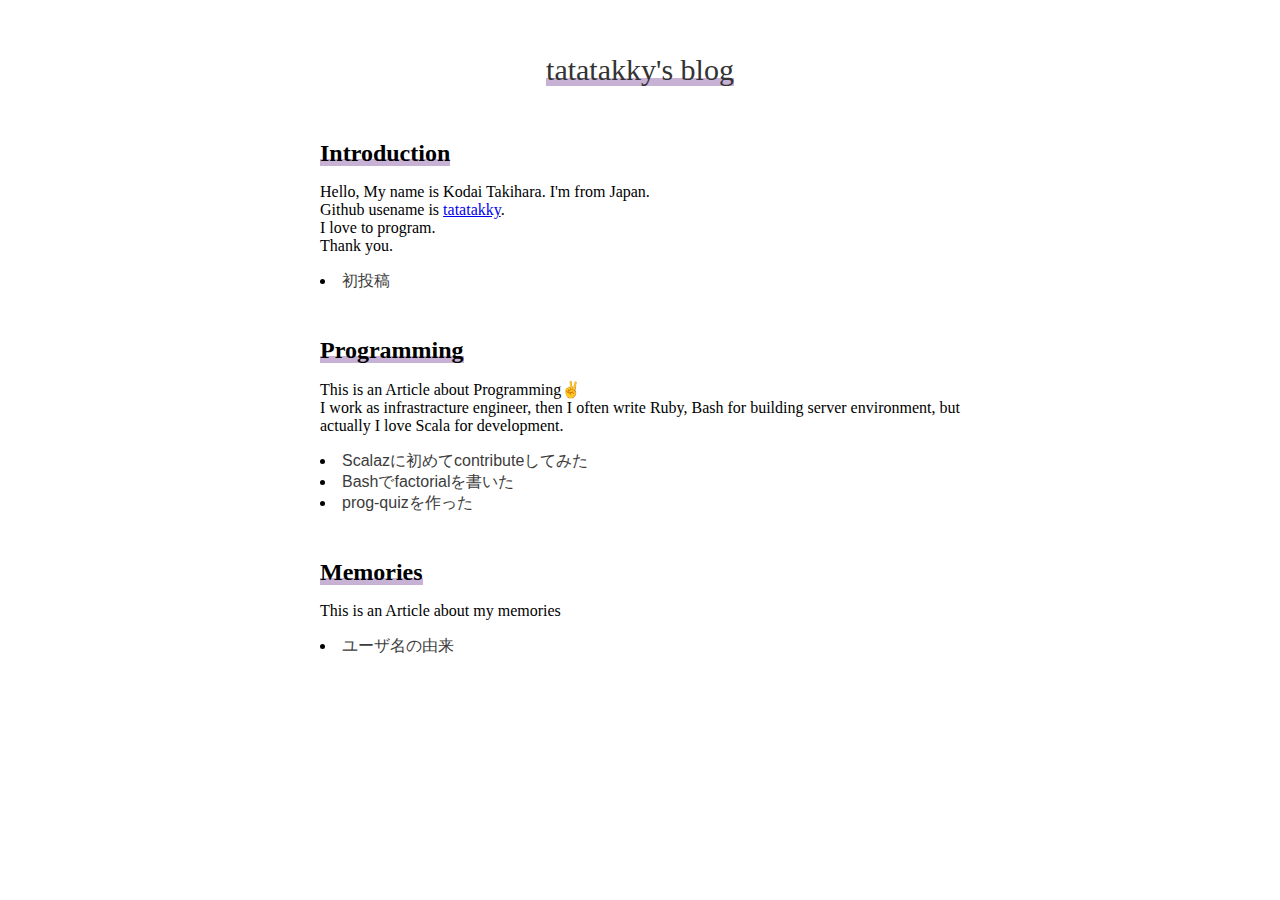
<file: index.html>
<!DOCTYPE html>
<html>
  <head>
    <meta charset="utf-8" />
    <meta name="viewport" content="width=device-width,initial-scale=1.0,minimum-scale=1.0">
    <link rel="stylesheet" type="text/css" href="./css/style.css">
  </head>
  <body>
    <header>
      <h1><span class="under">tatatakky's blog</span></h1>
    </header>
    <main>
      <section id="main_content" class="inner">
        <h2><span class="under"> Introduction </span></h2>
	<p>
	Hello, My name is Kodai Takihara. I'm from Japan.</br>
	Github usename is
	<a href="https://github.com/tatatakky" target="_blank">tatatakky</a>.</br>
	I love to program. </br>
	Thank you.
	</p>
	<div class="btn1"><li><a href="./blogs/introduction/fstpost.html" class="btn-flat">初投稿</a></li></div>
      </section>

      <section id="main_content" class="inner">
        <h2><span class="under">  Programming </span></h2>
	<p>
	This is an Article about Programming&#9996; </br>
	I work as infrastracture engineer, then I often write Ruby, Bash for building server environment, but actually I love Scala for development.
	</p>
	<div class="btn1"><li><a href="./blogs/programming/fst_scalaz_contribute.html" class="btn-flat">Scalazに初めてcontributeしてみた</a></li></div>
	<div class="btn1"><li><a href="./blogs/programming/factorialsh.html" class="btn-flat">Bashでfactorialを書いた</a></li></div>
	<div class="btn1"><li><a href="./blogs/programming/prog_quiz.html" class="btn-flat">prog-quizを作った</a></li></div>
      </section>

      <section id="main_content" class="inner">
        <h2><span class="under"> Memories </span></h2>
	<p> This is an Article about my memories <p>
	<div class="btn1"><li><a href="./blogs/memories/whytatatakky.html" class="btn-flat">ユーザ名の由来</a></li></div>
      </section>

    </main>
  </body>
</html>
</file>
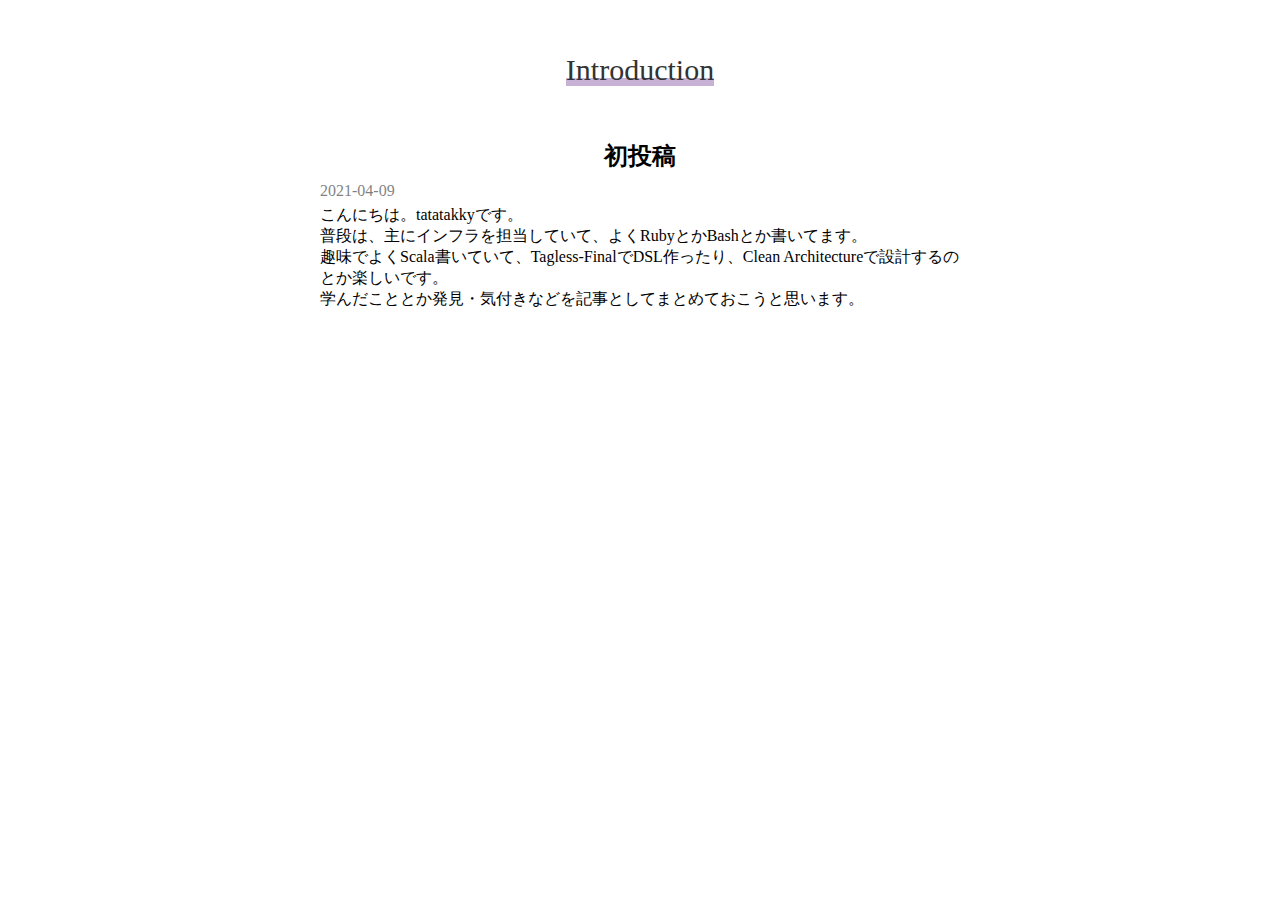
<file: blogs/introduction/fstpost.html>
<!DOCTYPE html>
<html>

	<head>
		<meta charset="utf-8" />
		<meta name="viewport" content="width=device-width,initial-scale=1.0,minimum-scale=1.0">
		<link rel="stylesheet" type="text/css" href="../css/blogstyle.css">
	</head>

	<body>
		<header>
			<h1><span class="under">Introduction</span></h1>
		</header>

		<main>
			<section id="main_content" class="inner">
				<h2> 初投稿 </h2>
				<time>2021-04-09</time>
				<p>
				こんにちは。tatatakkyです。</br>
				普段は、主にインフラを担当していて、よくRubyとかBashとか書いてます。</br>
				趣味でよくScala書いていて、Tagless-FinalでDSL作ったり、Clean Architectureで設計するのとか楽しいです。</br>
				学んだこととか発見・気付きなどを記事としてまとめておこうと思います。</br>
				</p>
			</section>
		</main>
	</body>

</html>
</file>
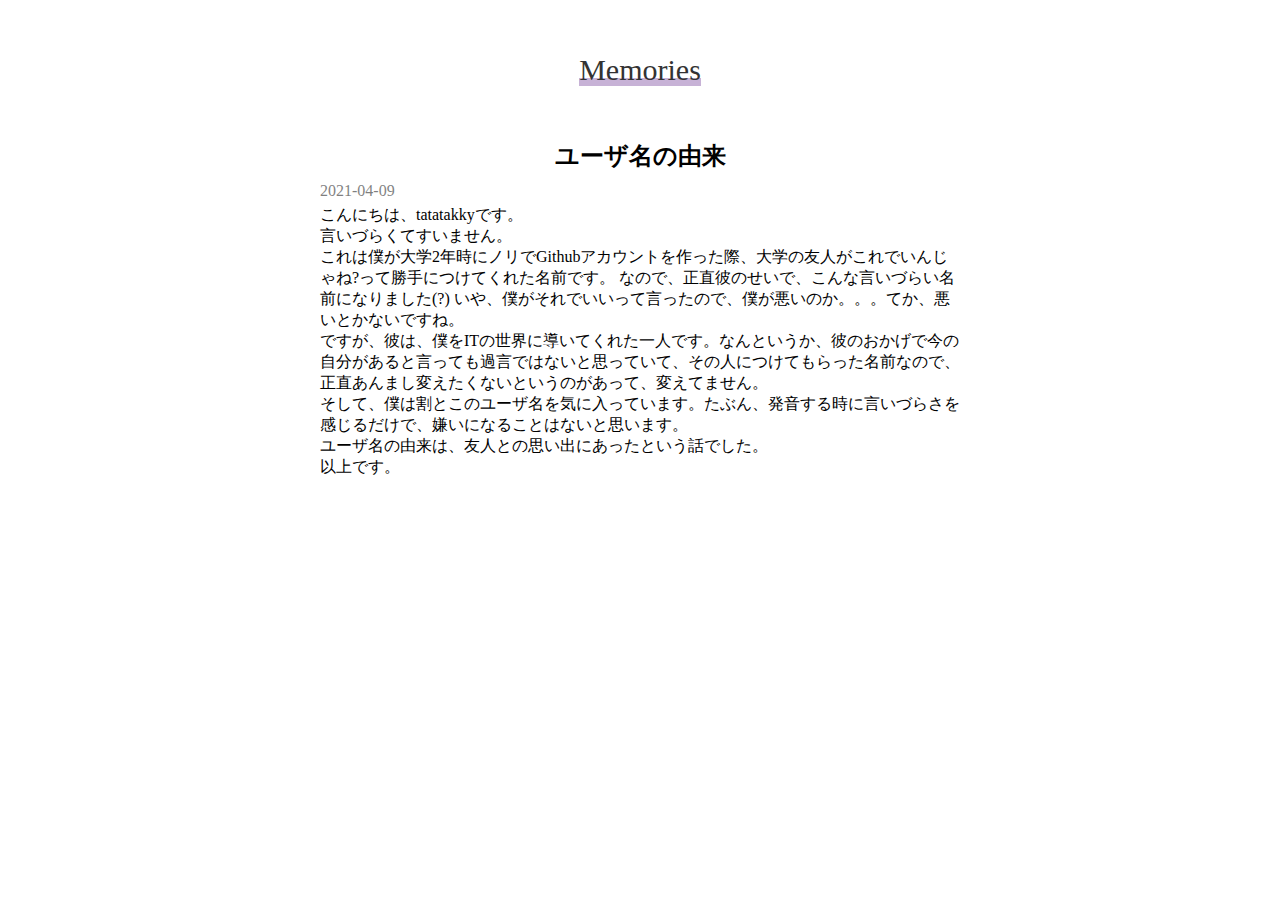
<file: blogs/memories/whytatatakky.html>
<!DOCTYPE html>
<html>

	<head>
		<meta charset="utf-8" />
		<meta name="viewport" content="width=device-width,initial-scale=1.0,minimum-scale=1.0">
		<link rel="stylesheet" type="text/css" href="../css/blogstyle.css">
	</head>

	<body>
		<header>
			<h1><span class="under">Memories</span></h1>
		</header>

		<main>
			<section id="main_content" class="inner">
				<h2> ユーザ名の由来 </h2>
				<time>2021-04-09</time>
				<p>
				こんにちは、tatatakkyです。</br>
				言いづらくてすいません。</br>
				これは僕が大学2年時にノリでGithubアカウントを作った際、大学の友人がこれでいんじゃね?って勝手につけてくれた名前です。
				なので、正直彼のせいで、こんな言いづらい名前になりました(?) いや、僕がそれでいいって言ったので、僕が悪いのか。。。てか、悪いとかないですね。</br>
				ですが、彼は、僕をITの世界に導いてくれた一人です。なんというか、彼のおかげで今の自分があると言っても過言ではないと思っていて、その人につけてもらった名前なので、正直あんまし変えたくないというのがあって、変えてません。</br>
				そして、僕は割とこのユーザ名を気に入っています。たぶん、発音する時に言いづらさを感じるだけで、嫌いになることはないと思います。</br>
				ユーザ名の由来は、友人との思い出にあったという話でした。</br>
				以上です。
				</p>
			</section>
		</main>
	</body>

</html>
</file>
<file: css/style.css>
h1 {
	margin: 40px auto 0 auto;
	font-size: 30px;
	font-weight: 200;
	line-height: 60px;
	text-align: center;
	max-width: 910px;
	color: #333;
}

.under {
	background: linear-gradient(transparent 75%, #C7B2D6 70%);
}


#main_content {
	padding-top: 20px;
}
/* button */
.btn-flat {
  position: relative;
  font-weight: normal;
  text-decoration: none;
  color: #3c3c3c;
	margin-bottom: 5px;
	font-family: 'klee',sans-serif;
}
.btn-flat:hover {
  color:#8D8D8D;
}
.btn1{
	display: flex;
	flex-direction: column;
}
li{
	list-style: inside;
}

@media screen and (max-width: 480px)
.inner {
	min-width: 320px;
	max-width: 480px;
}
.inner {
	position: relative;
	max-width: 640px;
	padding: 5px 10px;
	margin: 0 auto;
}
.inner h2 {
	margin-bottom: 10px
}

ul {
    display: block;
    list-style-type: disc;
    margin-block-start: 1em;
    margin-block-end: 1em;
    margin-inline-start: 0px;
    margin-inline-end: 0px;
    padding-inline-start: 20px;
}
</file>
<file: blogs/css/blogstyle.css>
h1 {
	margin: 40px auto 0 auto;
	font-size: 30px;
	font-weight: 200;
	line-height: 60px;
	text-align: center;
	max-width: 910px;
	color: #333;
}

.under {
	background: linear-gradient(transparent 75%, #C7B2D6 70%);
}

#main_content {
	padding-top: 20px;
}
@media screen and (max-width: 480px)
.inner {
	min-width: 320px;
	max-width: 480px;
}
.inner {
	position: relative;
	max-width: 640px;
	padding: 5px 10px;
	margin: 0 auto;
}
.inner h2 {
	text-align: center;
	margin-bottom: 10px
}
.inner p {
	margin-top: 5px;
}

ul {
    display: block;
    list-style-type: disc;
    margin-block-start: 1em;
    margin-block-end: 1em;
    margin-inline-start: 0px;
    margin-inline-end: 0px;
    padding-inline-start: 20px;
}

time {
	opacity: 0.5;
}

pre {
  margin: 1em 0;
  padding: 1em;
  border-radius: 5px;
  background: #25292f;
  color: #fff;
  white-space: pre-wrap;
  max-width: 640px;
}
</file>
